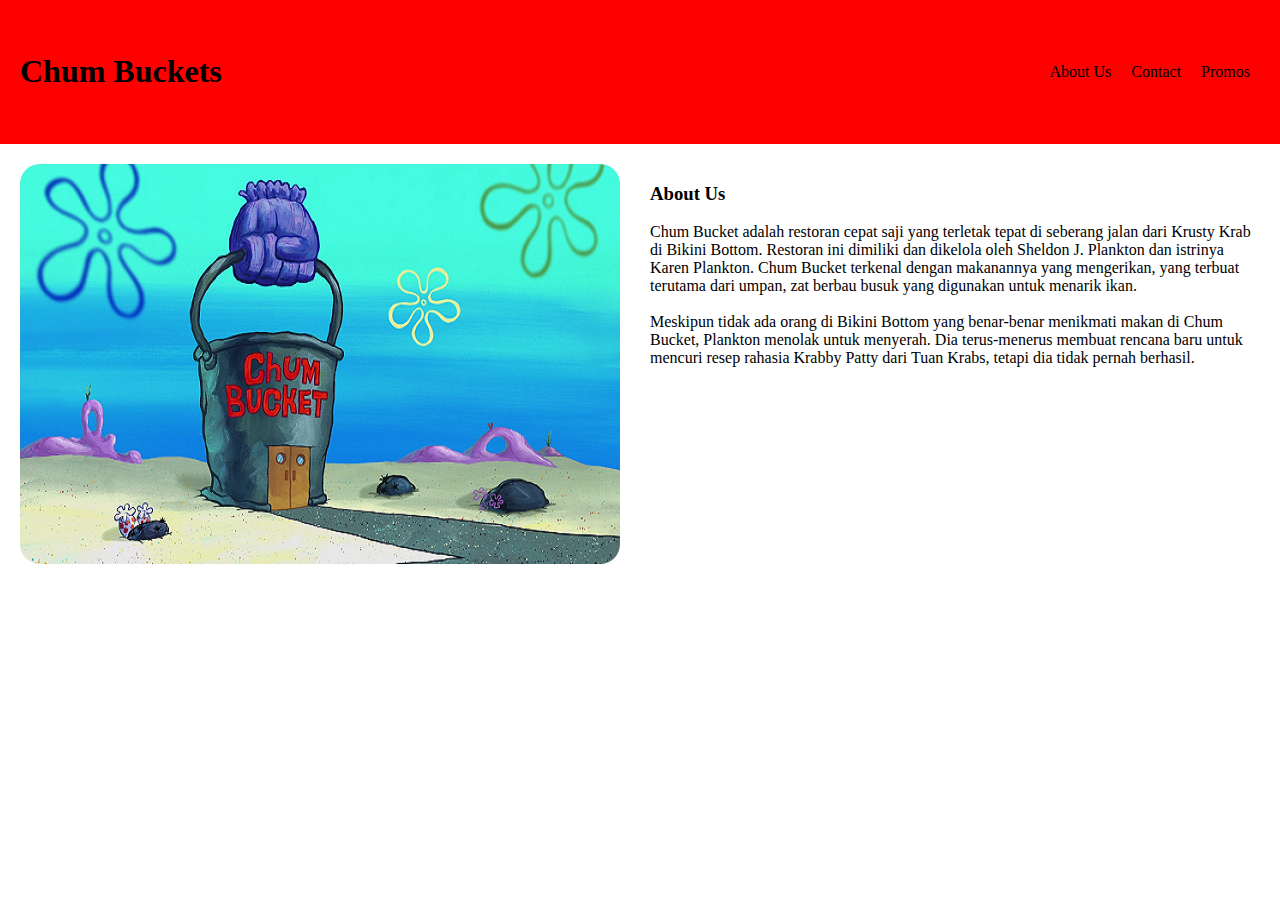
<file: Take Home Task 6/index.html>
<!DOCTYPE html>
<html lang="en">
  <head>
    <meta charset="UTF-8" />
    <meta name="viewport" content="width=device-width, initial-scale=1.0" />
    <link rel="stylesheet" type="text/css" href="style.css" />
    <title>Document</title>
  </head>
  <body>
    <main>
      <nav>
        <h1>
          <p>Chum Buckets</p>
        </h1>
        <ul>
          <li>About Us</li>
          <li>Contact</li>
          <li>Promos</li>
        </ul>
      </nav>
    </main>
    <div class="grid">
      <img src="foto1.png" alt="" class="foto1" />
      <div class="about">
        <h3>About Us</h3>
        <p>
          Chum Bucket adalah restoran cepat saji yang terletak tepat di seberang
          jalan dari Krusty Krab di Bikini Bottom. Restoran ini dimiliki dan
          dikelola oleh Sheldon J. Plankton dan istrinya Karen Plankton. Chum
          Bucket terkenal dengan makanannya yang mengerikan, yang terbuat
          terutama dari umpan, zat berbau busuk yang digunakan untuk menarik
          ikan. <br><br>
          Meskipun tidak ada orang di Bikini Bottom yang benar-benar menikmati makan di Chum Bucket, Plankton menolak untuk menyerah. Dia terus-menerus membuat rencana baru untuk mencuri resep rahasia Krabby Patty dari Tuan Krabs, tetapi dia tidak pernah berhasil.
        </p>
      </div>
    </div>
  </body>
</html>
</file>
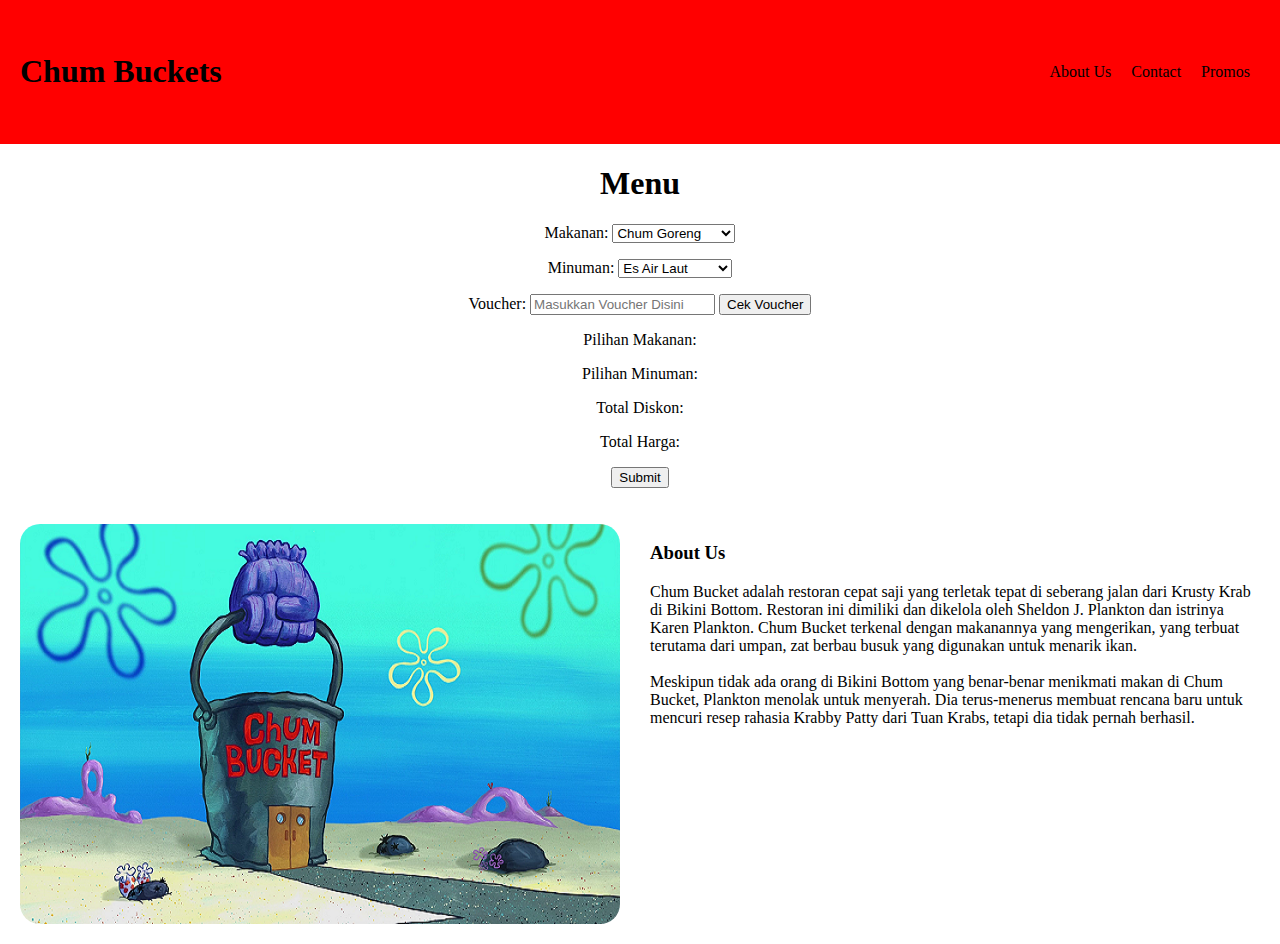
<file: THT_6/index.html>
<!DOCTYPE html>
<html lang="en">
  <head>
    <meta charset="UTF-8" />
    <meta name="viewport" content="width=device-width, initial-scale=1.0" />
    <link rel="stylesheet" type="text/css" href="style.css" />
    <title>Document</title>
  </head>
  <body>
    <main>
      <nav>
        <h1>
          <p>Chum Buckets</p>
        </h1>
        <ul>
          <li>About Us</li>
          <li>Contact</li>
          <li>Promos</li>
        </ul>
      </nav>
    </main>
    <center>
    <div class="container">
      <div class="table">
  <h1>Menu</h1>
  <p>
      Makanan: <span id="selectedMakanan"></span>
      <select id="makanSelect">
          <option value="1000000">Chum Goreng</option>
          <option value="2000000">Chum Rebus</option>
          <option value="3000000">Chum Bakar</option>
          <option value="4000000">Chum Panggang</option>
      </select>
  </p>
  <p>
      Minuman: <span id="selectedMinuman"></span>
      <select id="selectMinum">
          <option value="1">Es Air Laut</option>
          <option value="2">Es Minyak Laut</option>
          <option value="3">Es Minyak Ikan</option>
      </select>
  </p>
  <p>
      Voucher: 
      <input type="text" id="voucherInput" placeholder="Masukkan Voucher Disini">
      <button onclick="cekVoucher()">Cek Voucher</button>
  </p>
  <div id="feedback"></div>
      </div>
      <div class="table">
  <div><p>Pilihan Makanan: <span id="selectedMakanannya"></span></p></div>
  <div><p>Pilihan Minuman: <span id="selectedMinumannya"></span></p></div>
  <div><p>Total Diskon: <span id="totalDiskonnya"></span></p></div>
  <div><p>Total Harga: <span id="totalHarganya"></span></p></div>
  <p>
      <button onclick="tampilkanPilihan()">Submit</button>
  </p>
  </div>
</center>
</div>
    <div class="grid">
      <img src="foto1.png" alt="" class="foto1" />
      <div class="about">
        <h3>About Us</h3>
        <p>
          Chum Bucket adalah restoran cepat saji yang terletak tepat di seberang
          jalan dari Krusty Krab di Bikini Bottom. Restoran ini dimiliki dan
          dikelola oleh Sheldon J. Plankton dan istrinya Karen Plankton. Chum
          Bucket terkenal dengan makanannya yang mengerikan, yang terbuat
          terutama dari umpan, zat berbau busuk yang digunakan untuk menarik
          ikan. <br><br>
          Meskipun tidak ada orang di Bikini Bottom yang benar-benar menikmati makan di Chum Bucket, Plankton menolak untuk menyerah. Dia terus-menerus membuat rencana baru untuk mencuri resep rahasia Krabby Patty dari Tuan Krabs, tetapi dia tidak pernah berhasil.
        </p>
      </div>
    </div>
  </body>

  <script>
    function cekVoucher() {
        var voucherInput = document.getElementById('voucherInput').value;
        var feedbackDiv = document.getElementById('feedback');

        if (voucherInput.trim() === '') {
        feedbackDiv.textContent = 'Voucher LO KOSONG WOY';
    } else if (voucherInput === 'LEONASPRAKGANTENG') {
        feedbackDiv.textContent = 'Voucher MASHOOK!! Diskon 20% Telah Diterapkan';
    } else {
        feedbackDiv.textContent = 'Voucher Kamuh KW.';
    }
    }

    function tampilkanPilihan() {
        var makanSelect = document.getElementById('makanSelect');
        var selectedMakanannya = document.getElementById('selectedMakanannya');
        var selectMinum = document.getElementById('selectMinum');
        var selectedMinumannya = document.getElementById('selectedMinumannya');
        var totalDiskonnya = document.getElementById('totalDiskonnya');
        var totalHarganya = document.getElementById('totalHarganya');

        var selectedMakananValue = makanSelect.options[makanSelect.selectedIndex].text;
        var selectedMinumanValue = selectMinum.options[selectMinum.selectedIndex].text;

        selectedMakanannya.textContent = selectedMakananValue;
        selectedMinumannya.textContent = selectedMinumanValue;

        var selectedMakananPrice = parseFloat(makanSelect.value);
        var selectedMinuman = parseInt(selectMinum.value);

        var voucherInput = document.getElementById('voucherInput').value;
        var diskon = 0;
        if (voucherInput === 'LEONASPRAKGANTENG') {
            diskon = 0.2; // 20% diskon
        }

        var totalHarga = selectedMakananPrice * selectedMinuman;
        var totalDiskon = totalHarga * diskon;

        totalDiskonnya.textContent = totalDiskon;
        totalHarganya.textContent = (totalHarga - totalDiskon);
    }
</script>
</html>
</file>
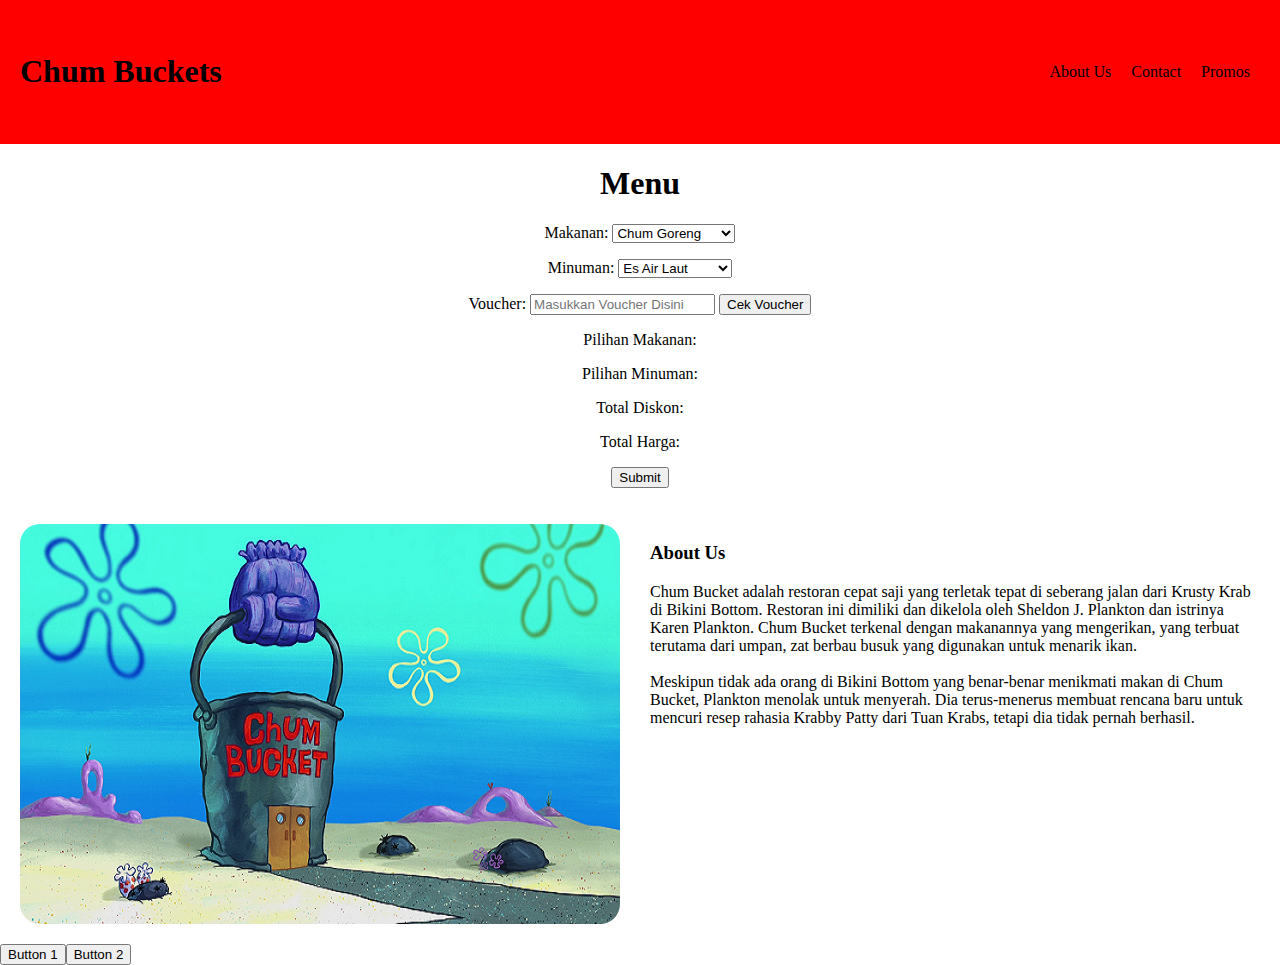
<file: THT_7/index.html>
<!DOCTYPE html>
<html lang="en">
  <head>
    <meta charset="UTF-8" />
    <meta name="viewport" content="width=device-width, initial-scale=1.0" />
    <link rel="stylesheet" type="text/css" href="style.css" />
    <title>Document</title>
  </head>
  <body>
    <main>
      <nav>
        <h1>
          <p>Chum Buckets</p>
        </h1>
        <ul>
          <li>About Us</li>
          <li>Contact</li>
          <li>Promos</li>
        </ul>
      </nav>
    </main>
    <center>
    <div class="container">
      <div class="table">
  <h1>Menu</h1>
  <p>
      Makanan: <span id="selectedMakanan"></span>
      <select id="makanSelect">
          <option value="1000000">Chum Goreng</option>
          <option value="2000000">Chum Rebus</option>
          <option value="3000000">Chum Bakar</option>
          <option value="4000000">Chum Panggang</option>
      </select>
  </p>
  <p>
      Minuman: <span id="selectedMinuman"></span>
      <select id="selectMinum">
          <option value="1">Es Air Laut</option>
          <option value="2">Es Minyak Laut</option>
          <option value="3">Es Minyak Ikan</option>
      </select>
  </p>
  <p>
      Voucher: 
      <input type="text" id="voucherInput" placeholder="Masukkan Voucher Disini">
      <button onclick="cekVoucher()">Cek Voucher</button>
  </p>
  <div id="feedback"></div>
      </div>
      <div class="table">
  <div><p>Pilihan Makanan: <span id="selectedMakanannya"></span></p></div>
  <div><p>Pilihan Minuman: <span id="selectedMinumannya"></span></p></div>
  <div><p>Total Diskon: <span id="totalDiskonnya"></span></p></div>
  <div><p>Total Harga: <span id="totalHarganya"></span></p></div>
  <p>
      <button onclick="tampilkanPilihan()">Submit</button>
  </p>
  </div>
</center>
</div>
    <div class="grid">
      <img src="foto1.png" alt="" class="foto1" />
      <div class="about">
        <h3>About Us</h3>
        <p>
          Chum Bucket adalah restoran cepat saji yang terletak tepat di seberang
          jalan dari Krusty Krab di Bikini Bottom. Restoran ini dimiliki dan
          dikelola oleh Sheldon J. Plankton dan istrinya Karen Plankton. Chum
          Bucket terkenal dengan makanannya yang mengerikan, yang terbuat
          terutama dari umpan, zat berbau busuk yang digunakan untuk menarik
          ikan. <br><br>
          Meskipun tidak ada orang di Bikini Bottom yang benar-benar menikmati makan di Chum Bucket, Plankton menolak untuk menyerah. Dia terus-menerus membuat rencana baru untuk mencuri resep rahasia Krabby Patty dari Tuan Krabs, tetapi dia tidak pernah berhasil.
        </p>
      </div>
    </div>
    <div class="sidebar" id="sidebar"></div>
  </body>

  <script>
    function cekVoucher() {
        var voucherInput = document.getElementById('voucherInput').value;
        var feedbackDiv = document.getElementById('feedback');

        if (voucherInput.trim() === '') {
        feedbackDiv.textContent = 'Voucher LO KOSONG WOY';
    } else if (voucherInput === 'LEONASPRAKGANTENG') {
        feedbackDiv.textContent = 'Voucher MASHOOK!! Diskon 20% Telah Diterapkan';
    } else {
        feedbackDiv.textContent = 'Voucher Kamuh KW.';
    }
    }

    function tampilkanPilihan() {
        var makanSelect = document.getElementById('makanSelect');
        var selectedMakanannya = document.getElementById('selectedMakanannya');
        var selectMinum = document.getElementById('selectMinum');
        var selectedMinumannya = document.getElementById('selectedMinumannya');
        var totalDiskonnya = document.getElementById('totalDiskonnya');
        var totalHarganya = document.getElementById('totalHarganya');

        var selectedMakananValue = makanSelect.options[makanSelect.selectedIndex].text;
        var selectedMinumanValue = selectMinum.options[selectMinum.selectedIndex].text;

        selectedMakanannya.textContent = selectedMakananValue;
        selectedMinumannya.textContent = selectedMinumanValue;

        var selectedMakananPrice = parseFloat(makanSelect.value);
        var selectedMinuman = parseInt(selectMinum.value);

        var voucherInput = document.getElementById('voucherInput').value;
        var diskon = 0;
        if (voucherInput === 'LEONASPRAKGANTENG') {
            diskon = 0.2; // 20% diskon
        }

        var totalHarga = selectedMakananPrice * selectedMinuman;
        var totalDiskon = totalHarga * diskon;

        totalDiskonnya.textContent = totalDiskon;
        totalHarganya.textContent = (totalHarga - totalDiskon);
    }
    function createSidebar() {
        var sidebar = document.getElementById('sidebar');
        var buttonData = [
          { name: 'Button 1', action: 'buttonAction1' },
          { name: 'Button 2', action: 'buttonAction2' },
        ];
        buttonData.forEach(function (buttonInfo) {
          var button = document.createElement('button');
          button.textContent = buttonInfo.name;
          button.onclick = function () {
            window[buttonInfo.action]();
          };
          sidebar.appendChild(button);
        });
      }

      function buttonAction1() {
        alert('kamu menemukan easter egg pada website ini WOW');
      }

      function buttonAction2() {
        alert('wah easter egg kedua LHOOO');
      }
      window.onload = createSidebar;
</script>
</html>
</file>
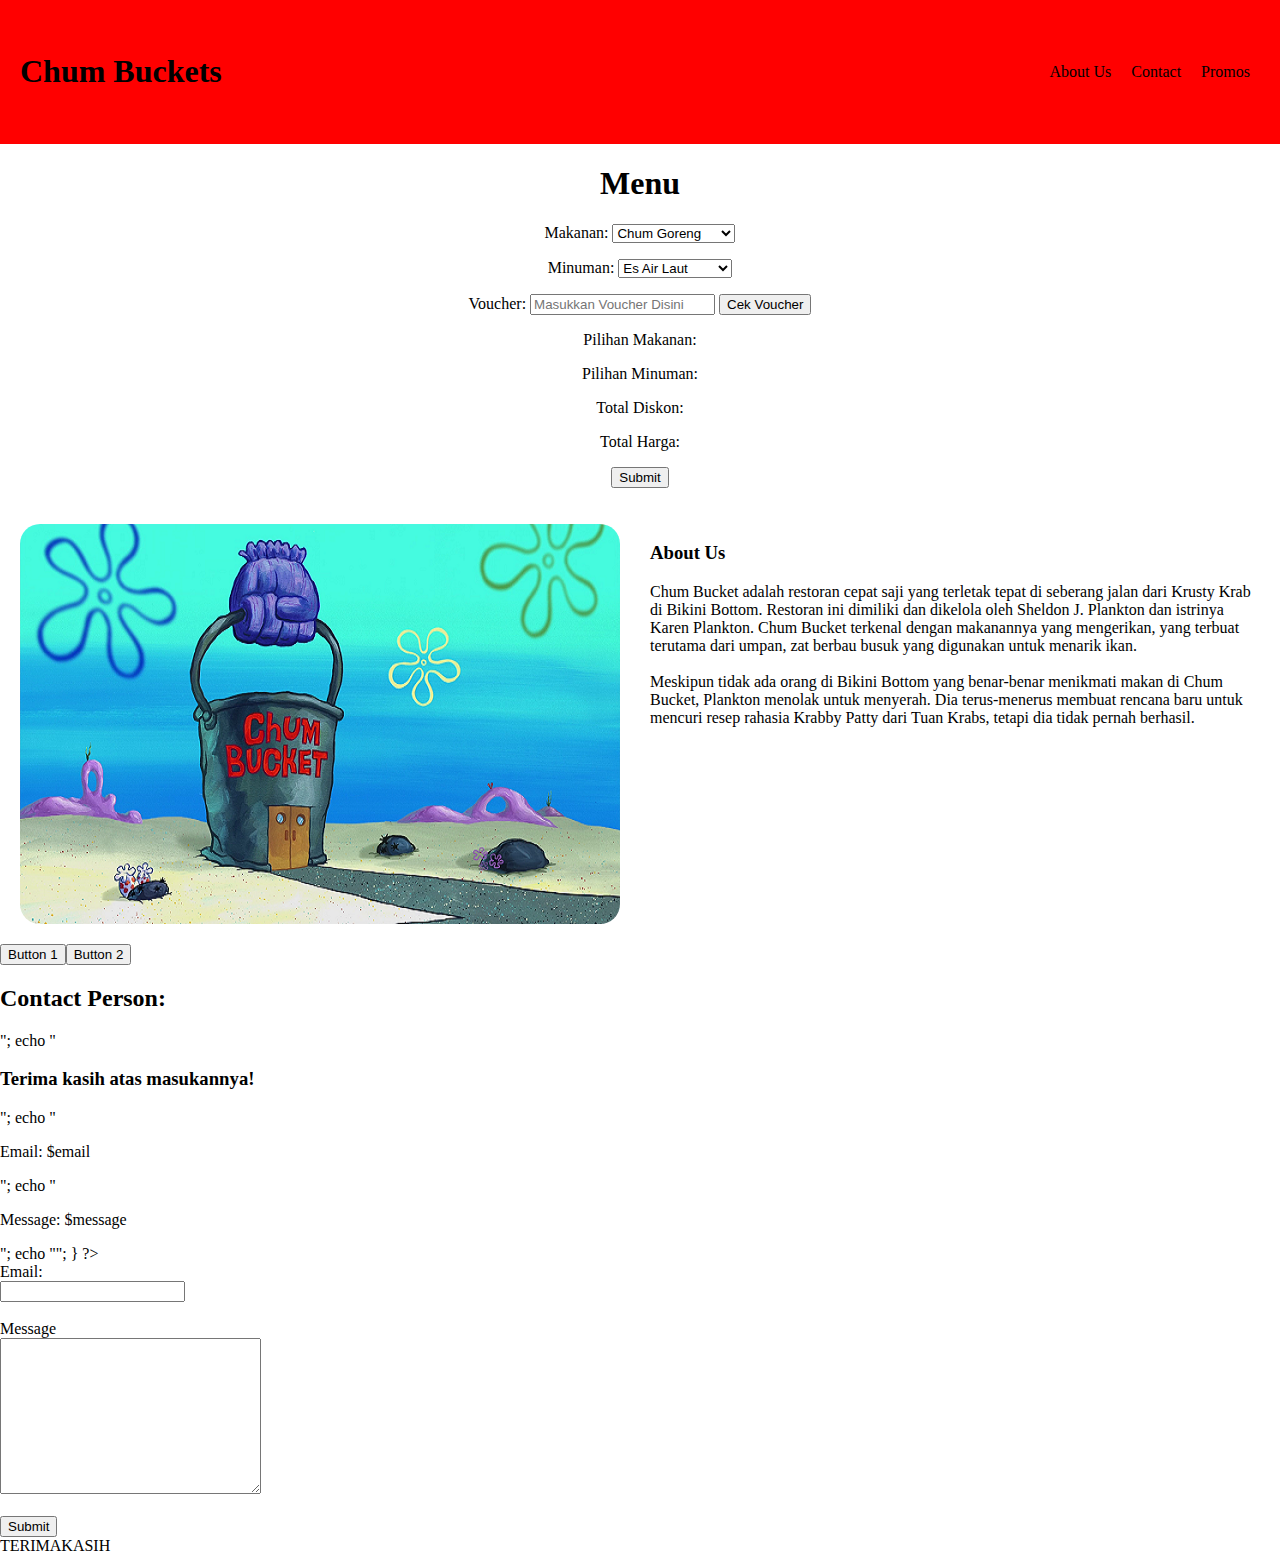
<file: THT_9/index.html>
<!DOCTYPE html>
<html lang="en">
  <head>
    <meta charset="UTF-8" />
    <meta name="viewport" content="width=device-width, initial-scale=1.0" />
    <link rel="stylesheet" type="text/css" href="style.css" />
    <title>Document</title>
  </head>
  <body>
    <main>
      <nav>
        <h1>
          <p>Chum Buckets</p>
        </h1>
        <ul>
          <li>About Us</li>
          <li>Contact</li>
          <li>Promos</li>
        </ul>
      </nav>
    </main>
    <center>
    <div class="container">
      <div class="table">
  <h1>Menu</h1>
  <p>
      Makanan: <span id="selectedMakanan"></span>
      <select id="makanSelect">
          <option value="1000000">Chum Goreng</option>
          <option value="2000000">Chum Rebus</option>
          <option value="3000000">Chum Bakar</option>
          <option value="4000000">Chum Panggang</option>
      </select>
  </p>
  <p>
      Minuman: <span id="selectedMinuman"></span>
      <select id="selectMinum">
          <option value="1">Es Air Laut</option>
          <option value="2">Es Minyak Laut</option>
          <option value="3">Es Minyak Ikan</option>
      </select>
  </p>
  <p>
      Voucher: 
      <input type="text" id="voucherInput" placeholder="Masukkan Voucher Disini">
      <button onclick="cekVoucher()">Cek Voucher</button>
  </p>
  <div id="feedback"></div>
      </div>
      <div class="table">
  <div><p>Pilihan Makanan: <span id="selectedMakanannya"></span></p></div>
  <div><p>Pilihan Minuman: <span id="selectedMinumannya"></span></p></div>
  <div><p>Total Diskon: <span id="totalDiskonnya"></span></p></div>
  <div><p>Total Harga: <span id="totalHarganya"></span></p></div>
  <p>
      <button onclick="tampilkanPilihan()">Submit</button>
  </p>
  </div>
</center>
</div>
    <div class="grid">
      <img src="foto1.png" alt="" class="foto1" />
      <div class="about">
        <h3>About Us</h3>
        <p>
          Chum Bucket adalah restoran cepat saji yang terletak tepat di seberang
          jalan dari Krusty Krab di Bikini Bottom. Restoran ini dimiliki dan
          dikelola oleh Sheldon J. Plankton dan istrinya Karen Plankton. Chum
          Bucket terkenal dengan makanannya yang mengerikan, yang terbuat
          terutama dari umpan, zat berbau busuk yang digunakan untuk menarik
          ikan. <br><br>
          Meskipun tidak ada orang di Bikini Bottom yang benar-benar menikmati makan di Chum Bucket, Plankton menolak untuk menyerah. Dia terus-menerus membuat rencana baru untuk mencuri resep rahasia Krabby Patty dari Tuan Krabs, tetapi dia tidak pernah berhasil.
        </p>
      </div>
    </div>
    <div class="sidebar" id="sidebar"></div>
    <section>
      <div class="tulisan2"><h2>Contact Person:</h2></div>
      <?php

      if ($_SERVER['REQUEST_METHOD'] === 'POST') {
          $email = isset($_POST['email']) ? htmlspecialchars($_POST['email']) : '';
          $message = isset($_POST['message']) ? htmlspecialchars($_POST['message']) : '';

          $data = "Email: $email\nMessage: $message\n\n";
          file_put_contents('messages.txt', $data, FILE_APPEND);

          echo "<div class='result'>";
          echo "<h3>Terima kasih atas masukannya!</h3>";
          echo "<p>Email: $email</p>";
          echo "<p>Message: $message</p>";
          echo "</div>";
      }
      ?>
      <form action="contact.php" method="post">
          <label for="email">Email:</label><br>
          <input type="email" id="email" name="email" required><br><br>
          <label for="message">Message</label><br>
          <textarea name="message" id="message" cols="30" rows="10" required></textarea><br><br>
          <input type="submit" value="Submit">
      </form>
  </section>
  <footer>
      TERIMAKASIH
  </footer>

  </body>

  <script>
    function cekVoucher() {
        var voucherInput = document.getElementById('voucherInput').value;
        var feedbackDiv = document.getElementById('feedback');

        if (voucherInput.trim() === '') {
        feedbackDiv.textContent = 'Voucher LO KOSONG WOY';
    } else if (voucherInput === 'LEONASPRAKGANTENG') {
        feedbackDiv.textContent = 'Voucher MASHOOK!! Diskon 20% Telah Diterapkan';
    } else {
        feedbackDiv.textContent = 'Voucher Kamuh KW.';
    }
    }

    function tampilkanPilihan() {
        var makanSelect = document.getElementById('makanSelect');
        var selectedMakanannya = document.getElementById('selectedMakanannya');
        var selectMinum = document.getElementById('selectMinum');
        var selectedMinumannya = document.getElementById('selectedMinumannya');
        var totalDiskonnya = document.getElementById('totalDiskonnya');
        var totalHarganya = document.getElementById('totalHarganya');

        var selectedMakananValue = makanSelect.options[makanSelect.selectedIndex].text;
        var selectedMinumanValue = selectMinum.options[selectMinum.selectedIndex].text;

        selectedMakanannya.textContent = selectedMakananValue;
        selectedMinumannya.textContent = selectedMinumanValue;

        var selectedMakananPrice = parseFloat(makanSelect.value);
        var selectedMinuman = parseInt(selectMinum.value);

        var voucherInput = document.getElementById('voucherInput').value;
        var diskon = 0;
        if (voucherInput === 'LEONASPRAKGANTENG') {
            diskon = 0.2; // 20% diskon
        }

        var totalHarga = selectedMakananPrice * selectedMinuman;
        var totalDiskon = totalHarga * diskon;

        totalDiskonnya.textContent = totalDiskon;
        totalHarganya.textContent = (totalHarga - totalDiskon);
    }
    function createSidebar() {
        var sidebar = document.getElementById('sidebar');
        var buttonData = [
          { name: 'Button 1', action: 'buttonAction1' },
          { name: 'Button 2', action: 'buttonAction2' },
        ];
        buttonData.forEach(function (buttonInfo) {
          var button = document.createElement('button');
          button.textContent = buttonInfo.name;
          button.onclick = function () {
            window[buttonInfo.action]();
          };
          sidebar.appendChild(button);
        });
      }

      function buttonAction1() {
        alert('kamu menemukan easter egg pada website ini WOW');
      }

      function buttonAction2() {
        alert('wah easter egg kedua LHOOO');
      }
      window.onload = createSidebar;
</script>
</html>
</file>
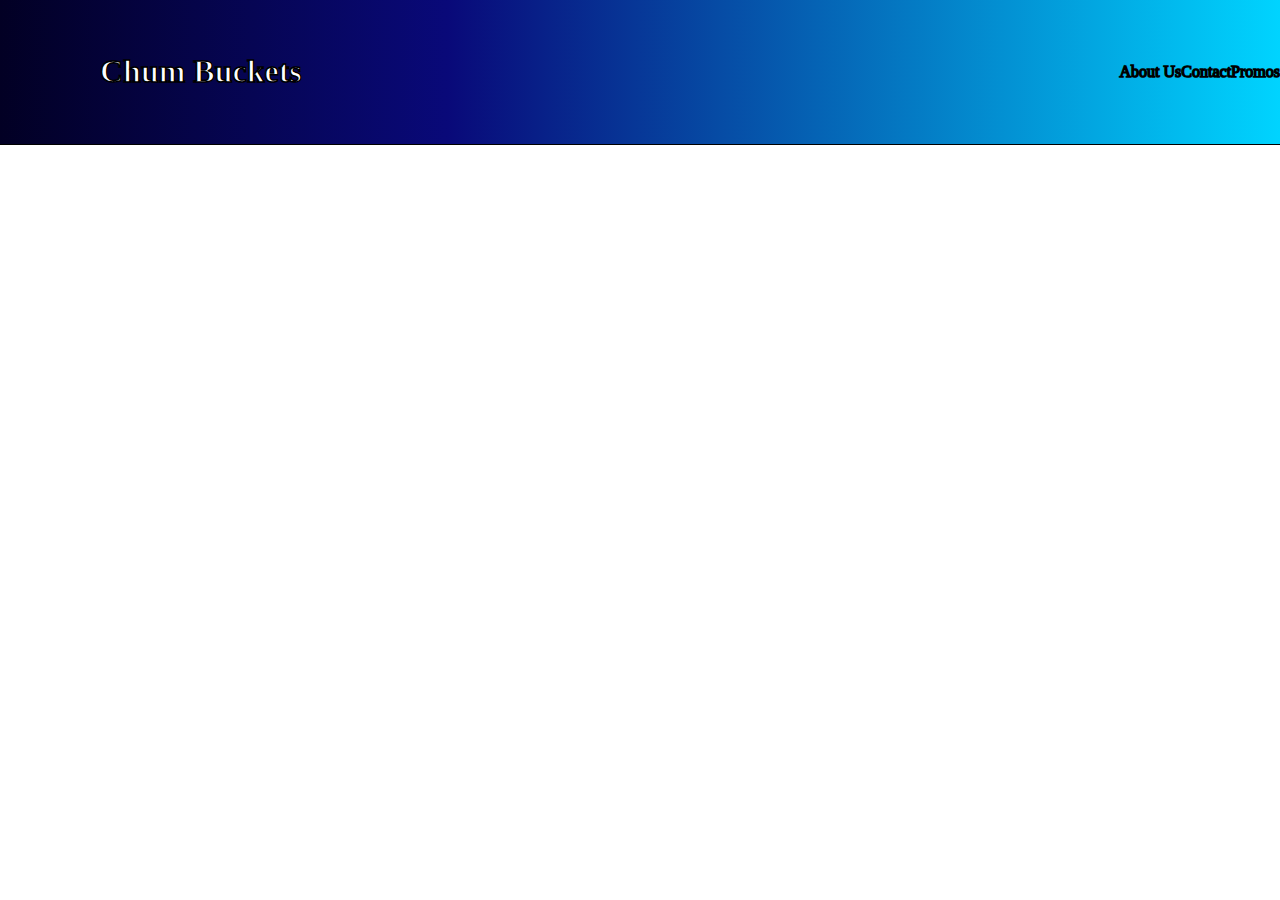
<file: 4.html>
<!DOCTYPE html>
<html lang="en">
<head>
    <meta charset="UTF-8">
    <meta name="viewport" content="width=device-width, initial-scale=1.0">
    <link rel="stylesheet" type="text/css" href="style.css">
    <title>Document</title>
</head>
<body>
    <main>
        <nav>
            <h1>
                <p>Chum Buckets</p>
            </h1>
            <ul>
                <li>
                        About Us
                    </a>
                </li>
                <li>Contact</li>
                <li>Promos</li>
            </ul>
        </nav>
    </main>
</body>
</html>
</file>
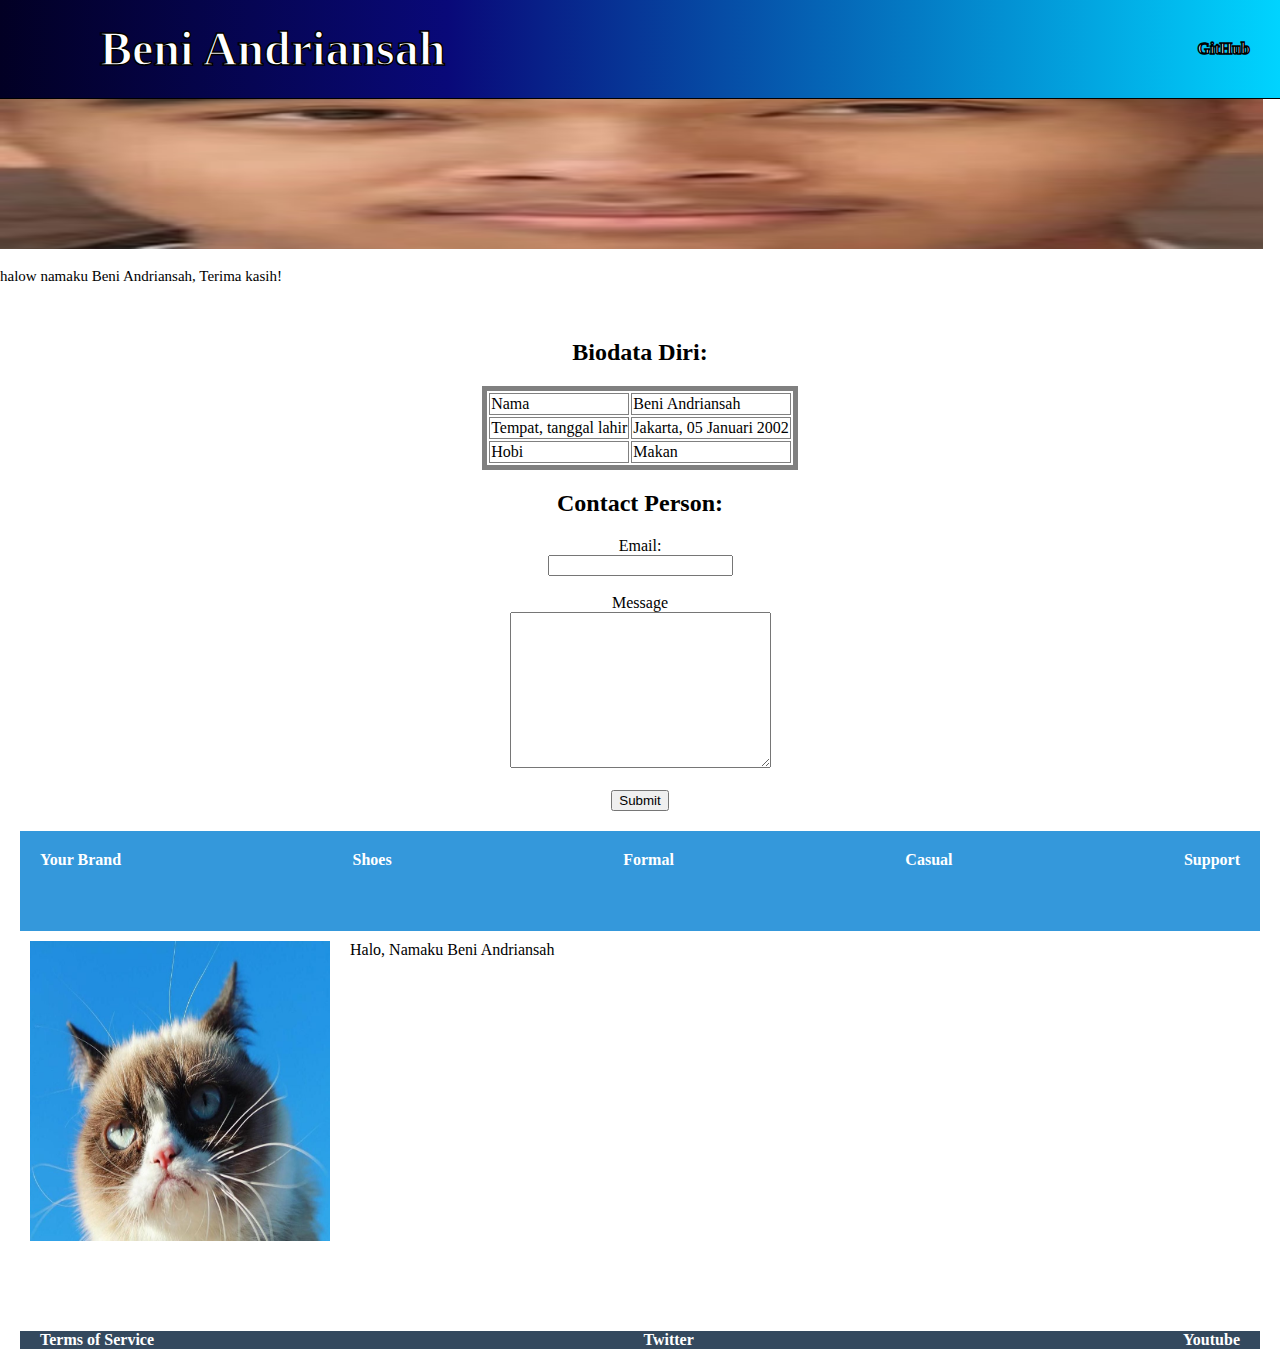
<file: coba.html>
<!DOCTYPE html>
<html lang="id">
<head>
    <link rel="stylesheet" href="style.css">
    <meta charset="UTF-8">
    <meta http-equiv="X-UA-Compatible" content="IE=edge">
    <meta name="viewport" content="width=device-width, initial-scale=1.0">
        <title>Post Test</title>
</head>

<body>
    <main>
        <nav>
            <h1><b><font size="10"> Beni Andriansah</font></b></h1>
            <a href="https://github.com/BeniAndriansah"><b>GitHub</b></a>
        </nav>
            <img id="img" src="apaja.jpg" alt="Photo Profile" width="1263" height="150">
        <p style="font-size: 15px;">halow namaku Beni Andriansah, Terima kasih!</p>    
        </p>
        <br>
        <section>
            <center>
                <h2 class="style".>Biodata Diri:</h2>
                <table border="5" bordercolor="grey">
                    <tr>
                        <td>Nama </td>
                        <td>Beni Andriansah</td>
                    </tr>
                    <tr>
                        <td>Tempat, tanggal lahir</td>
                        <td>Jakarta, 05 Januari 2002</td>
                    </tr>
                    <tr>
                        <td>Hobi</td>
                        <td>Makan</td>
                    </tr>
                </table>
            </center>
        </section>
        <section>
            <center>
                <h2>Contact Person:</h2>
                <form action="">
                    <label for="Email">Email:</label><br>
                    <input type="email" tabindex="0"><br><br>
                    <label for="Message">Message</label><br>
                    <textarea name="Message" id="Message" cols="30" rows="10"></textarea><br><br>
                    <input type="submit" value="Submit">
                </form>
            </center>
        </section>
    </main>
</body>
</html>

<body>
    <div class="container">
        <header class="item-1">
            <b>Your Brand</b>
            <b>Shoes</b>
            <b>Formal</b>
            <b>Casual</b>
            <b>Support</b>
        </header>
        <aside class="item-2"><img src="something.jpeg" alt="something"
            width="300"
            height="300"></aside>
        <main class="item-3">Halo, Namaku Beni Andriansah</main>
        <footer class="item-4">
            <b>Terms of Service</b>
            <b>Twitter</b>
            <b>Youtube</b>
        </footer>
    </div>
</body>
</file>
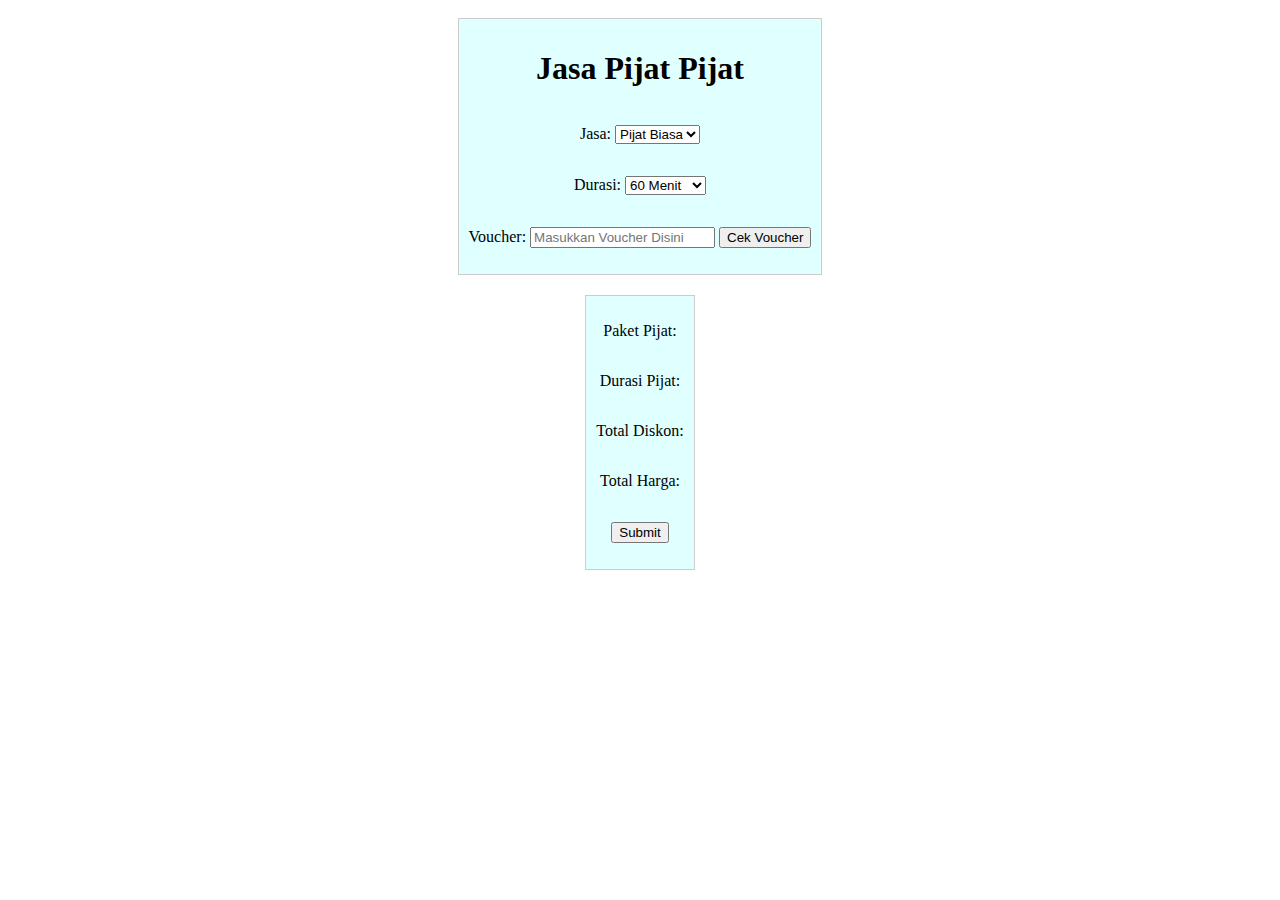
<file: posttest6/semoga posttest6.html>
<!DOCTYPE html>
<html lang="en">
<head>
    <meta charset="UTF-8">
    <link rel="stylesheet" type="text/css" href="style.css">
    <title>Post-Test 6</title>
</head>
<body>
    <div class="container">
        <div class="table">
    <h1>Jasa Pijat Pijat</h1>
    <p>
        Jasa: <span id="selectedJasa"></span>
        <select id="jasaSelect">
            <option value="1000000">Pijat Biasa</option>
            <option value="2000000">Pijat+</option>
            <option value="3000000">Pijat++</option>
            <option value="4000000">Pijat VIP</option>
        </select>
    </p>
    <p>
        Durasi: <span id="selectedDurasi"></span>
        <select id="durasiSelect">
            <option value="1">60 Menit</option>
            <option value="2">120 Menit</option>
            <option value="3">180 Menit</option>
        </select>
    </p>
    <p>
        Voucher: 
        <input type="text" id="voucherInput" placeholder="Masukkan Voucher Disini">
        <button onclick="cekVoucher()">Cek Voucher</button>
    </p>
    <div id="feedback"></div>
        </div>

        <div class="table">
    <div><p>Paket Pijat: <span id="selectedJasanya"></span></p></div>
    <div><p>Durasi Pijat: <span id="selectedDurasinya"></span></p></div>
    <div><p>Total Diskon: <span id="totalDiskonnya"></span></p></div>
    <div><p>Total Harga: <span id="totalHarganya"></span></p></div>
    <p>
        <button onclick="tampilkanPilihan()">Submit</button>
    </p>
    </div>
</div>
</body>

<script>
    function cekVoucher() {
        var voucherInput = document.getElementById('voucherInput').value;
        var feedbackDiv = document.getElementById('feedback');

        if (voucherInput.trim() === '') {
        feedbackDiv.textContent = 'Voucher LO KOSONG WOY';
    } else if (voucherInput === 'LEONASPRAKGANTENG') {
        feedbackDiv.textContent = 'Voucher MASHOOK!! Diskon 20% Telah Diterapkan';
    } else {
        feedbackDiv.textContent = 'Voucher Kamuh KW.';
    }
    }

    function tampilkanPilihan() {
        var jasaSelect = document.getElementById('jasaSelect');
        var selectedJasanya = document.getElementById('selectedJasanya');
        var durasiSelect = document.getElementById('durasiSelect');
        var selectedDurasinya = document.getElementById('selectedDurasinya');
        var totalDiskonnya = document.getElementById('totalDiskonnya');
        var totalHarganya = document.getElementById('totalHarganya');

        var selectedJasaValue = jasaSelect.options[jasaSelect.selectedIndex].text;
        var selectedDurasiValue = durasiSelect.options[durasiSelect.selectedIndex].text;

        selectedJasanya.textContent = selectedJasaValue;
        selectedDurasinya.textContent = selectedDurasiValue;

        var selectedJasaPrice = parseFloat(jasaSelect.value);
        var selectedDurasi = parseInt(durasiSelect.value);

        var voucherInput = document.getElementById('voucherInput').value;
        var diskon = 0;
        if (voucherInput === 'LEONASPRAKGANTENG') {
            diskon = 0.2; // 20% diskon
        }

        var totalHarga = selectedJasaPrice * selectedDurasi;
        var totalDiskon = totalHarga * diskon;

        totalDiskonnya.textContent = totalDiskon;
        totalHarganya.textContent = (totalHarga - totalDiskon);
    }
</script>
</html>


    <!-- <!DOCTYPE html>
    // <html>
    //   <head>
    //     <title>Modul 6 - JavaScript</title>
    //   </head>
    //   <body>
    //     <h1>Informasi Siswa</h1>
    
    //     <p>Nama: <span id="nama"></span></p>
    //     <p>Umur: <span id="umur"></span> tahun</p>
    //     <p>Alamat: <span id="alamat"></span></p>
    //     <p>Nilai Siswa: <span id="nilai"></span></p>
    //     <p>Rata-rata Nilai: <span id="rata-rata"></span></p>
    //     <p>Status Lulus: <span id="status"></span></p>
    //   </body>
    
    //   <script>
    //     let siswa = {
    //       nama: "Leon",
    //       umur: 10,
    //       nilai: [85, 20, 78, 33, 88],
    //       alamat: {
    //         jalan: "Jl jalanin aja dulu",
    //         kota: "Jakarta",
    //       },
    //       lulus: function () {
    //         let totalNilai = 0;
    //         for (let i = 0; i < this.nilai.length; i++) {
    //           totalNilai += this.nilai[i];
    //         }
    
    //         let rataRata = totalNilai / this.nilai.length;
    
    //         if (rataRata >= 70) {
    //           return true;
    //         } else {
    //           return false;
    //         }
    //       },
    //     };
    
    //     // Menampilkan informasi siswa
    //     document.getElementById("nama").textContent = siswa.nama;
    //     document.getElementById("umur").textContent = siswa.umur;
    //     document.getElementById("alamat").textContent =
    //       siswa.alamat.jalan + ", " + siswa.alamat.kota;
    
    //     // Menampilkan nilai siswa dan rata-ratanya
    //     document.getElementById("nilai").textContent = siswa.nilai.join(", ");
    //     let totalNilai = 0;
    //     for (let i = 0; i < siswa.nilai.length; i++) {
    //       totalNilai += siswa.nilai[i];
    //     }
    
    //     let rataRata = totalNilai / siswa.nilai.length;
    //     document.getElementById("rata-rata").textContent = rataRata;
    
    //     // Memeriksa apakah siswa lulus
    //     if (siswa.lulus()) {
    //       document.getElementById("status").textContent = "Siswa telah lulus.";
    //     } else {
    //       document.getElementById("status").textContent = "Siswa belum lulus.";
    //     }
    //   </script>
    // </html> -->
</file>
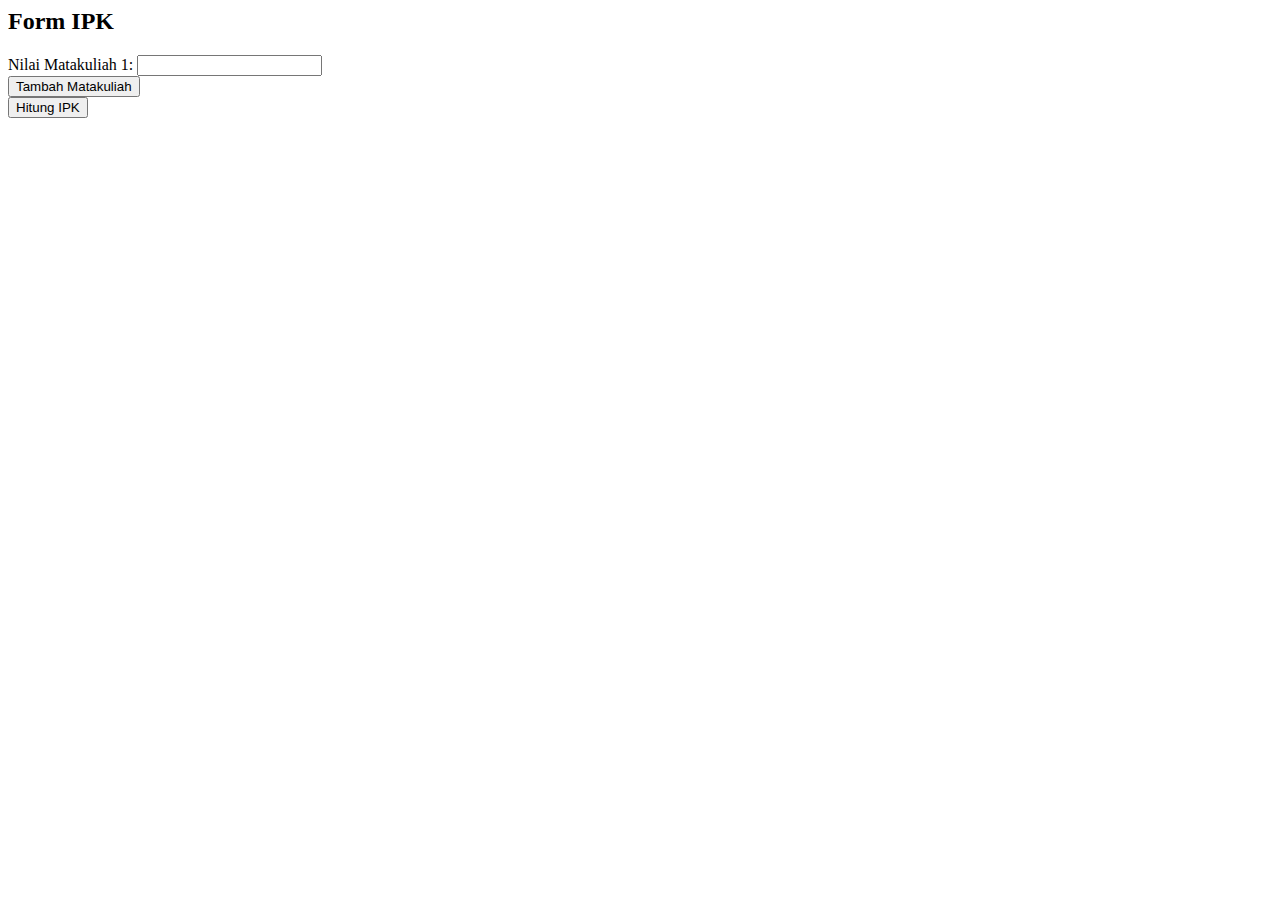
<file: posttestdec/ipk.html>
<html lang="en">
<head>
    <meta charset="UTF-8">
    <meta name="viewport" content="width=device-width, initial-scale=1.0">
    <title>Posttest</title>
</head>
<body>
    <h2>
        Form IPK
    </h2>
    <form action="hitung_ipk.php" method="post">
    <label for="nilai_matkul">Nilai Matakuliah 1:</label>
    <input type="text" name="nilai_matkul" required><br>
    <div id="kolom_input"></div>
    <button type="button" id="tambah_input">Tambah Matakuliah</button><br>
    <input type="submit" value="Hitung IPK">
</form>
<script>
    var counter = 2;
    document.getElementById('tambah_input').addEventListener('click', function() {
        var newLabel = document.createElement('label');
        newLabel.setAttribute('for', 'nilai_matkul' + counter);
        newLabel.textContent = 'Nilai Matakuliah ' + (counter) + ':';

        var newInput = document.createElement('input');
        newInput.type = 'text';
        newInput.name = 'nilai_matkul' + counter++;
        newInput.placeholder = 'Nilai Matakuliah ' + (counter - 1);

        document.getElementById('kolom_input').appendChild(newLabel);
        document.getElementById('kolom_input').appendChild(newInput);
        document.getElementById('kolom_input').appendChild(document.createElement ('br'));
    });
</script>
</body>
</html>
</file>
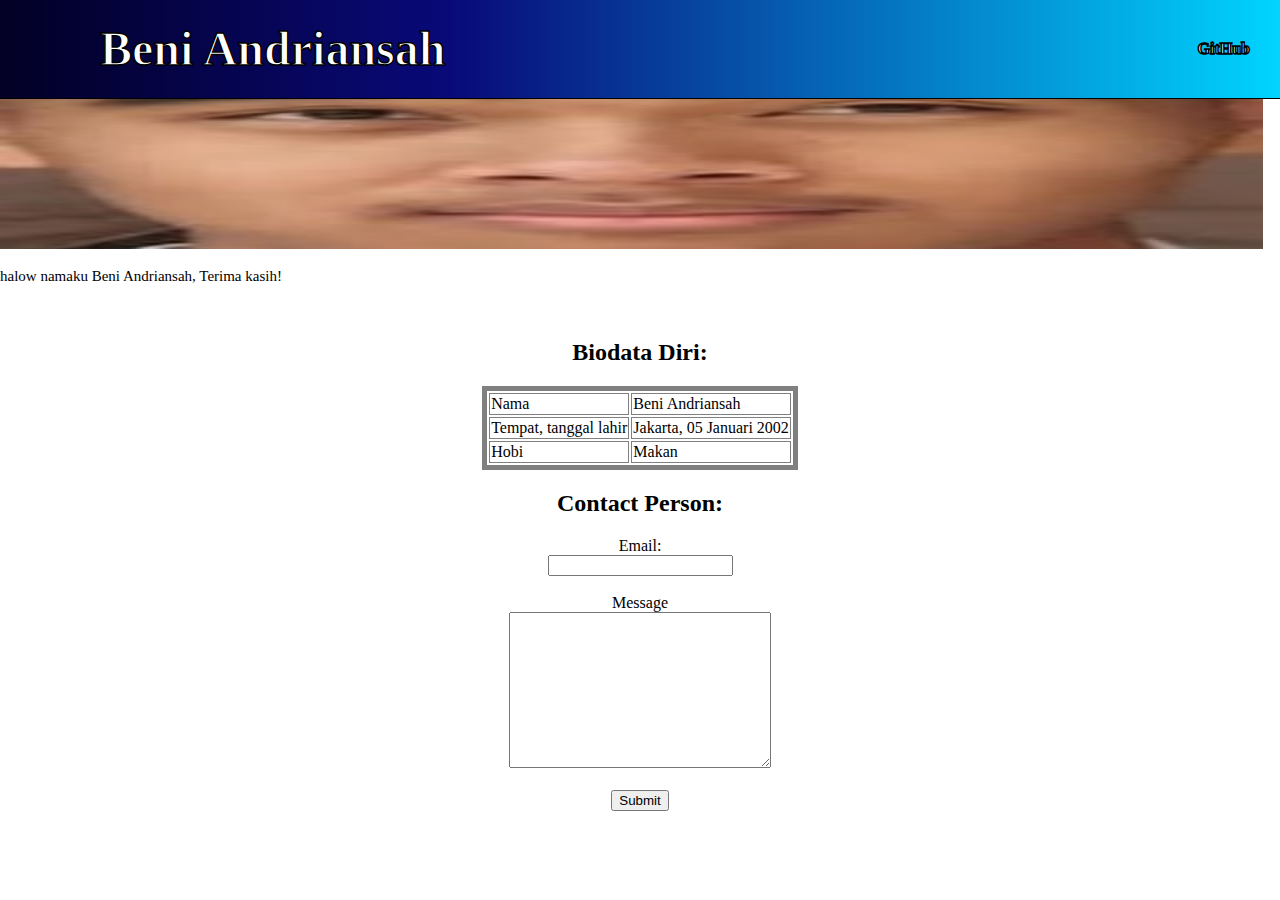
<file: prak 4/coba.html>
<!DOCTYPE html>
<html lang="id">
<head>
    <link rel="stylesheet" href="style.css">
    <meta charset="UTF-8">
    <meta http-equiv="X-UA-Compatible" content="IE=edge">
    <meta name="viewport" content="width=device-width, initial-scale=1.0">
        <title><b><font size="5" color="red">ABOUT ME</font></b></title>
</head>

<body>
    <main>
        <nav>
            <h1><b><font size="10"> Beni Andriansah</font></b></h1>
            <a href="https://github.com/BeniAndriansah"><b>GitHub</b></a>
        </nav>
            <img id="img" src="apaja.jpg" alt="Photo Profile" width="1263" height="150">
        <p style="font-size: 15px;">halow namaku Beni Andriansah, Terima kasih!</p>    
        </p>
        <br>
        <section>
            <center>
                <h2 class="style".>Biodata Diri:</h2>
                <table border="5" bordercolor="grey">
                    <tr>
                        <td>Nama </td>
                        <td>Beni Andriansah</td>
                    </tr>
                    <tr>
                        <td>Tempat, tanggal lahir</td>
                        <td>Jakarta, 05 Januari 2002</td>
                    </tr>
                    <tr>
                        <td>Hobi</td>
                        <td>Makan</td>
                    </tr>
                </table>
            </center>
        </section>
        <section>
            <center>
                <h2>Contact Person:</h2>
                <form action="">
                    <label for="Email">Email:</label><br>
                    <input type="email" tabindex="0"><br><br>
                    <label for="Message">Message</label><br>
                    <textarea name="Message" id="Message" cols="30" rows="10"></textarea><br><br>
                    <input type="submit" value="Submit">
                </form>
            </center>
        </section>
    </main>
</body>
</html>
</file>
<file: Take Home Task 6/style.css>
body {
    margin: 0;
}

ul {
    display: flex;
    list-style: none;
    align-items: center;
}

li {
    padding-left: 10px;
    padding-right: 10px;
}

nav {
    display: flex;
    justify-content: space-between;
    padding-left: 20px;
    padding-right: 20px;
}

main {
    background-color: red;
}

.grid {
    display: grid;
    grid-template-columns: 1fr 1fr;
    gap: 20px;
    padding: 20px;
}

.foto1 {
    grid-column: 1;
    border-radius: 20px;
}

.about {
    grid-column: 2;
}
</file>
<file: THT_6/style.css>
body {
    margin: 0;
}

ul {
    display: flex;
    list-style: none;
    align-items: center;
}

li {
    padding-left: 10px;
    padding-right: 10px;
}

nav {
    display: flex;
    justify-content: space-between;
    padding-left: 20px;
    padding-right: 20px;
}

main {
    background-color: red;
}

.grid {
    display: grid;
    grid-template-columns: 1fr 1fr;
    gap: 20px;
    padding: 20px;
}

.foto1 {
    grid-column: 1;
    border-radius: 20px;
}

.about {
    grid-column: 2;
}
</file>
<file: THT_7/style.css>
body {
    margin: 0;
}

ul {
    display: flex;
    list-style: none;
    align-items: center;
}

li {
    padding-left: 10px;
    padding-right: 10px;
}

nav {
    display: flex;
    justify-content: space-between;
    padding-left: 20px;
    padding-right: 20px;
}

main {
    background-color: red;
}

.grid {
    display: grid;
    grid-template-columns: 1fr 1fr;
    gap: 20px;
    padding: 20px;
}

.foto1 {
    grid-column: 1;
    border-radius: 20px;
}

.about {
    grid-column: 2;
}
</file>
<file: THT_9/style.css>
body {
    margin: 0;
}

ul {
    display: flex;
    list-style: none;
    align-items: center;
}

li {
    padding-left: 10px;
    padding-right: 10px;
}

nav {
    display: flex;
    justify-content: space-between;
    padding-left: 20px;
    padding-right: 20px;
}

main {
    background-color: red;
}

.grid {
    display: grid;
    grid-template-columns: 1fr 1fr;
    gap: 20px;
    padding: 20px;
}

.foto1 {
    grid-column: 1;
    border-radius: 20px;
}

.about {
    grid-column: 2;
}
</file>
<file: style.css>
.container{
    display: grid;
    grid-template-rows: 100px 300px 100px;
    grid-template-columns: 1fr 3fr;
    grid-template-areas:   
    'header header'
    'aside main'
    'nav main'
    'footer footer';
    margin: 20px;
}
.item-1 {
    grid-area: header;
    background-color: #3498db;
    color: white;
    /* padding: 10px; */
    text-align: center;
    display: flex;
    justify-content: space-between;
    padding: 20px 20px;
  }
  
  .item-2 {
    padding: 10px;
  }
  .item-3 {
    padding: 10px;
  }
  
  .item-4 {
    grid-area: footer;
    background-color: #34495e;
    color: white;
    text-align: center;
    display: flex;
    justify-content: space-between;
    padding-left: 20px;
    padding-right: 20px;
  }


body{
    margin: 0;
    padding: 0;
}

nav {
display: flex;
justify-content: space-between;
align-items: center;
background-image: linear-gradient(90deg, #020024 0%, #090979 35%, #00d4ff 100%);
color: black;
-webkit-text-fill-color: white; 
-webkit-text-stroke: 1.5px black;
border-bottom: 1px solid black;

}

ul {
display: flex;
list-style: none;
}

a {
text-decoration: none;
color: black;
margin-left: 10px;
margin-right: 30px;

}

h1{
margin-left: 100px;
}

.spanstyle1{
color: red;
}

.boleeeh{
    color: green
}
</file>
<file: posttest6/style.css>
.container {
    display: flex;
    flex-direction: column;
    align-items: center;
  }
  
  .table {
    display: flex;
    flex-direction: column;
    align-items: center;
    margin: 10px;
    padding: 10px;
    border: 1px solid #ccc;
    background-color: lightcyan;
  }
  
  .table:first-child {
    margin-bottom: 10px;
  }
</file>
<file: prak 4/style.css>
body{
    margin: 0;
    padding: 0;
}

nav {
display: flex;
justify-content: space-between;
align-items: center;
background-image: linear-gradient(90deg, #020024 0%, #090979 35%, #00d4ff 100%);
color: black;
-webkit-text-fill-color: white; 
-webkit-text-stroke: 1.5px black;
border-bottom: 1px solid black;

}

ul {
display: flex;
list-style: none;
}

a {
text-decoration: none;
color: black;
margin-left: 10px;
margin-right: 30px;

}

h1{
margin-left: 100px;
}

.spanstyle1{
color: red;
}

.boleeeh{
    color: green
}
</file>
